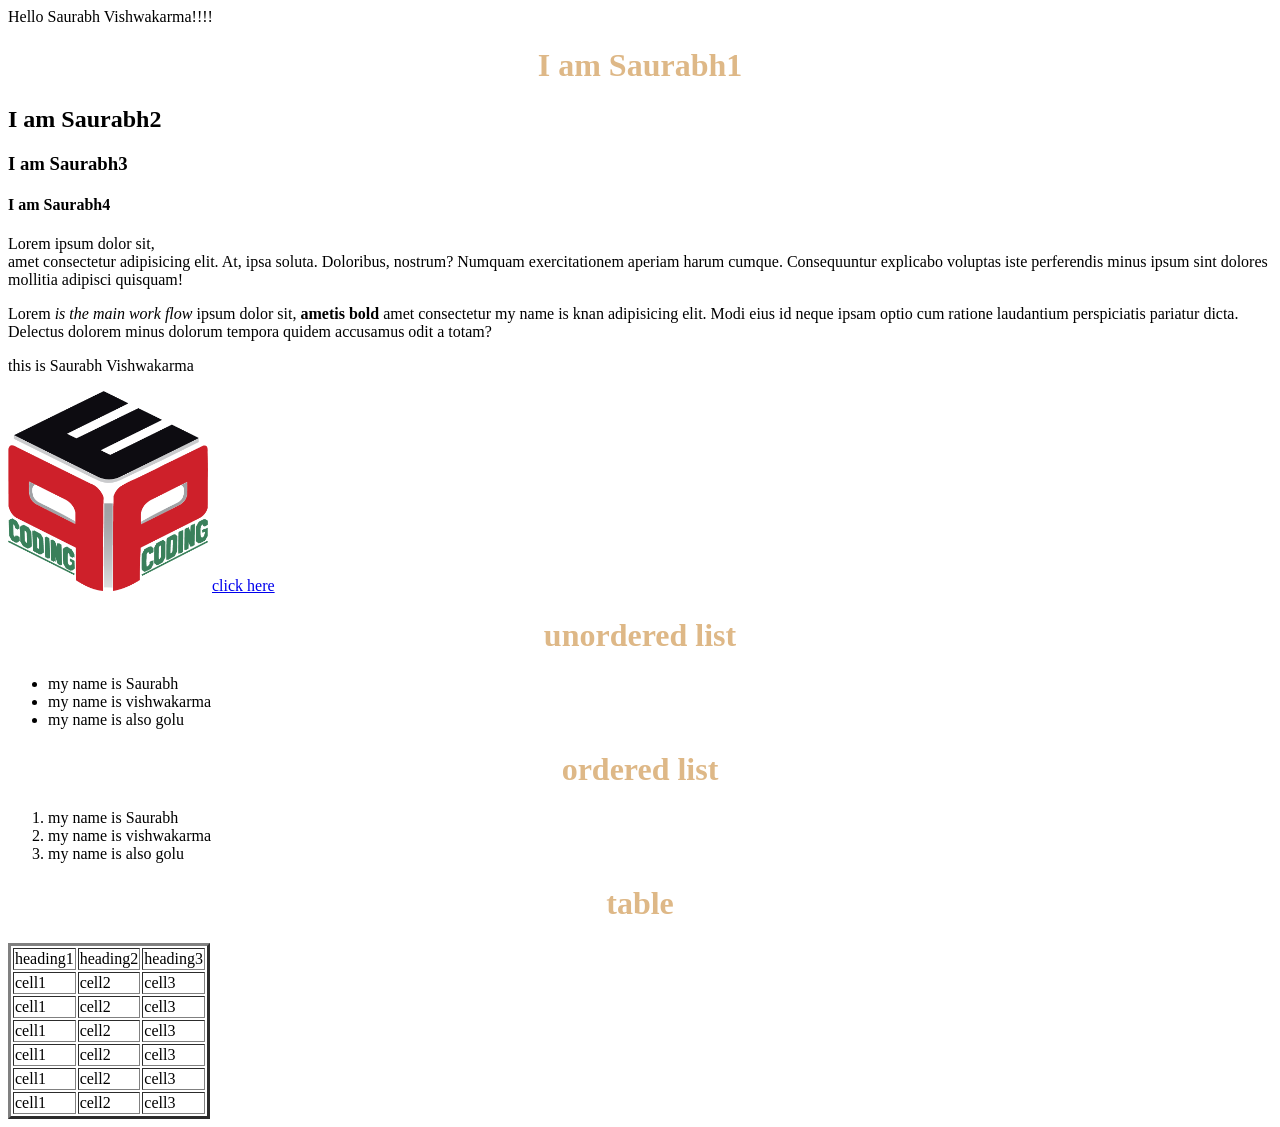
<file: index.html>
<!DOCTYPE html>
<html lang="en">
<head>
    <meta charset="UTF-8">
    <meta http-equiv="X-UA-Compatible" content="IE=edge">
    <meta name="viewport" content="width=device-width, initial-scale=1.0">
    <title>Document</title>
    <style>
        h1{
            color :burlywood;
            text-align: center;


        }
        img {
            width: 200px;
            height: 200px;
            align-self: start;
        }
    </style>
</head>
<body>
    Hello Saurabh Vishwakarma!!!!
    <h1>I am Saurabh1</h1>
    <h2>I am Saurabh2</h2>
    <h3>I am Saurabh3</h3>
    <h4>I am Saurabh4</h4>
    <p>Lorem ipsum dolor sit,<br> amet consectetur adipisicing elit. At, ipsa soluta. Doloribus, nostrum? Numquam exercitationem aperiam harum cumque. Consequuntur explicabo voluptas iste perferendis minus ipsum sint dolores mollitia adipisci quisquam!</p>
    <p>Lorem <em>is the main work flow</em> ipsum dolor sit, <strong>ametis bold</strong> amet consectetur <span>my name is knan</span> adipisicing elit. Modi eius id neque ipsam optio cum ratione laudantium perspiciatis pariatur dicta. Delectus dolorem minus dolorum tempora quidem accusamus odit a totam?</p>
    <p>this is Saurabh Vishwakarma</p>
    <img src="./logo2.png" alt="">
     <a href="https://www.google.co.in/?client=safari&channel=mac_bm"target= "_blank">click here</a>
     <h1>unordered list</h1>
     <ul>
         <li>my name is Saurabh</li>
         <li>my name is vishwakarma</li>
        <li>my name is also golu</li>
     </ul>
     <h1>ordered list</h1>
     <ol>
         <li>my name is Saurabh</li>
         <li>my name is vishwakarma</li>
        <li>my name is also golu</li>
     </ol>
     <h1>table</h1>
     <table border = "3">
         <thead>
             <tr>
                 <td>heading1</td>
                 <td>heading2</td>
                 <td>heading3</td>
             </tr>
         </thead>
         <tbody>
             <tr>
                <td>cell1</td>
                <td>cell2</td>
                <td>cell3</td>
             </tr>
             <tr>
                <td>cell1</td>
                <td>cell2</td>
                <td>cell3</td>
             </tr>
             <tr>
                <td>cell1</td>
                <td>cell2</td>
                <td>cell3</td>
             </tr>
             <tr>
                <td>cell1</td>
                <td>cell2</td>
                <td>cell3</td>
             </tr>
             <tr>
                <td>cell1</td>
                <td>cell2</td>
                <td>cell3</td>
             </tr>
             <tr>
                <td>cell1</td>
                <td>cell2</td>
                <td>cell3</td>
             </tr>
         </tbody>

     </table>
</body>
</html>
</file>
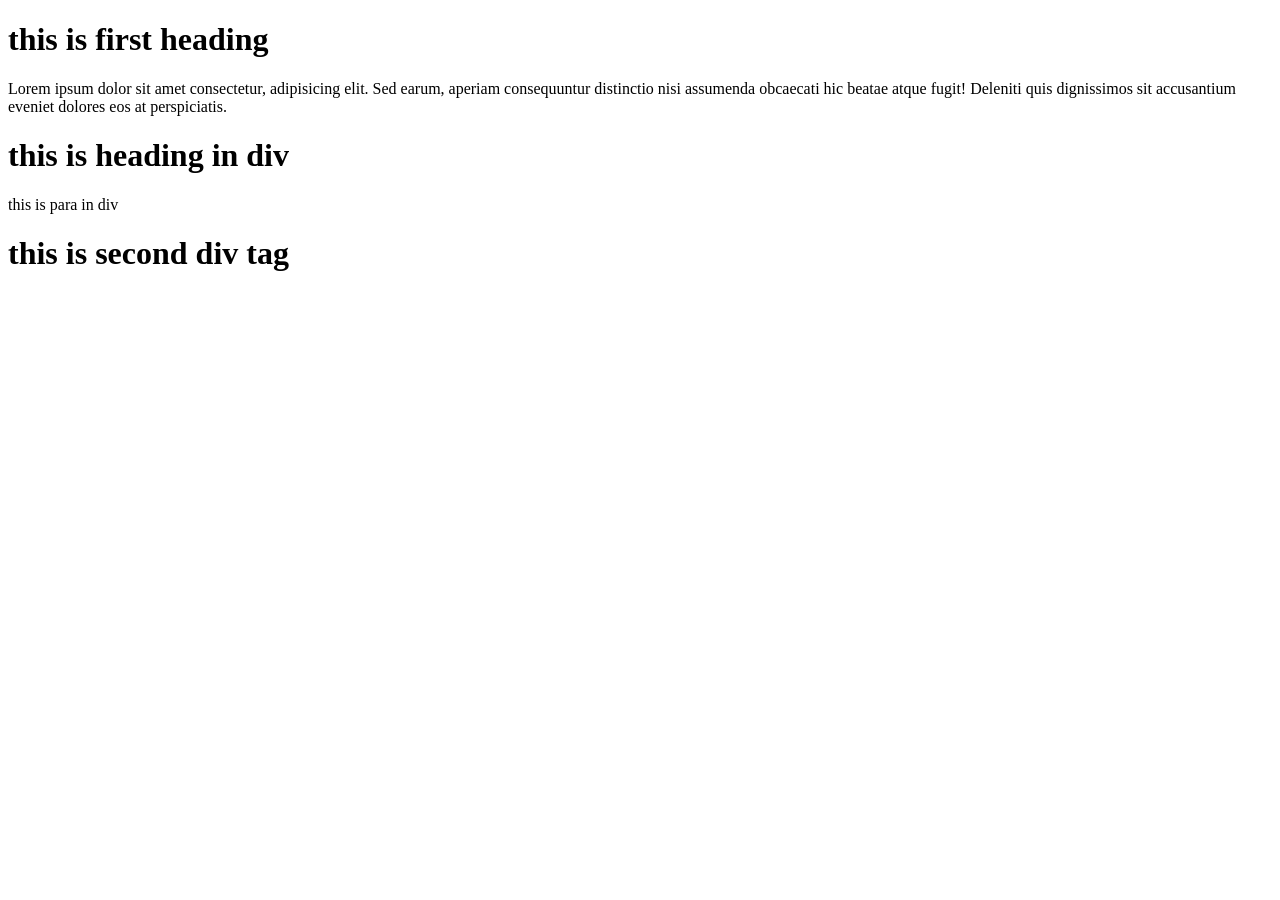
<file: selector.html>
<!DOCTYPE html>
<html lang="en">
<head>
    <meta charset="UTF-8">
    <meta http-equiv="X-UA-Compatible" content="IE=edge">
    <meta name="viewport" content="width=device-width, initial-scale=1.0">
    <title>Document</title>
</head>
<style>
   div {
       tex;
   }

</style>
<body>
    <h1>this is first heading</h1>
   <p>Lorem ipsum dolor sit amet consectetur, adipisicing elit. Sed earum, aperiam consequuntur distinctio nisi assumenda obcaecati hic beatae atque fugit! Deleniti quis dignissimos sit accusantium eveniet dolores eos at perspiciatis.</p>
    <div>
        <h1>this is heading in div</h1>
        <p>this is para in div</p>
    </div>
    <a href="this is not a link"></a>
    <div>
        <h1>this is second div tag</h1>
    </div>
</body>
</html>
</file>
